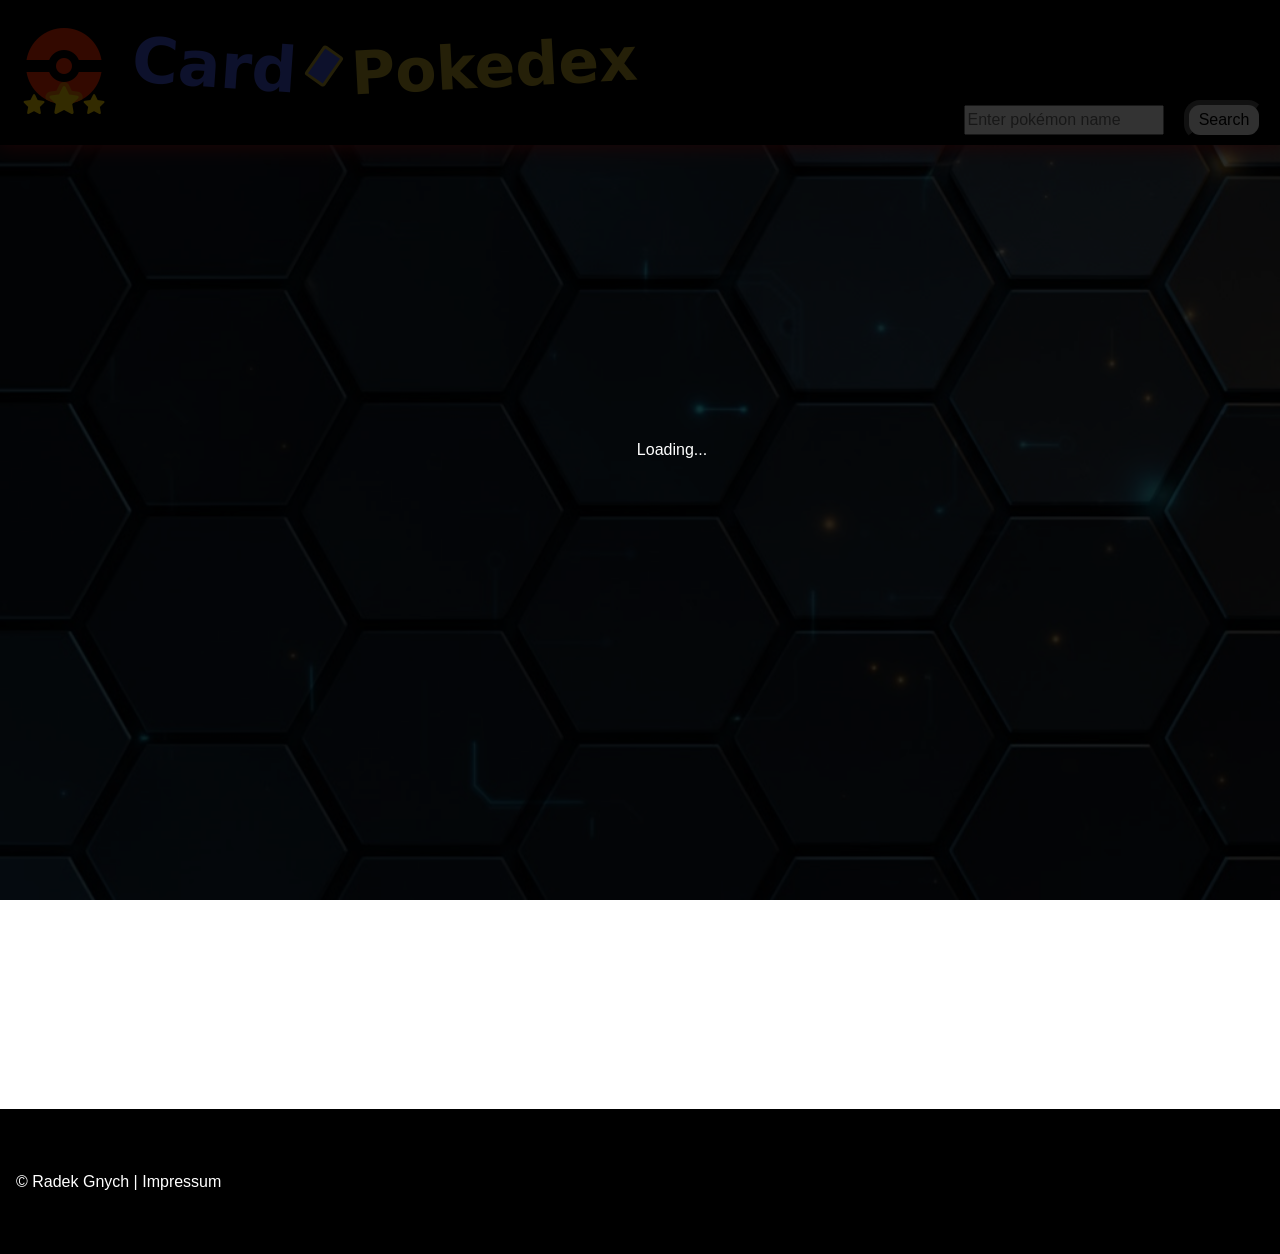
<file: index.html>
<!DOCTYPE html>
<html lang="en">

<head>
    <meta charset="UTF-8">
    <meta name="author" content="Radek Gnych">
    <meta name="keywords" content="HTML, CSS, JavaScript" />
    <meta name="viewport" content="width=device-width, initial-scale=1.0">
    <meta http-equiv="X-UA-Compatible" content="ie=edge">
    <meta http-equiv="Content-Security-Policy" content="script-src 'self' 'unsafe-inline';">
    <link rel="icon" type="image/png" href="img/Favicon/Favicon-3-48.png">
    <link rel="shortcut icon" href="img/Favicon/Favicon-3-48.png" type="image/x-icon" />
    <link rel="stylesheet" href="./style/styles.css">
    <link rel="stylesheet" href="./style/fonts.css">
    <link rel="stylesheet" href="./style/dialog.css">
    <link rel="stylesheet" href="./style/spinner.css">
    <script defer src="./scripts/template.js"></script>
    <script defer src="./scripts/script.js"></script>
    <title>Card-Pokedex</title>
</head>

<body onload="init()" class="page-body">
    <header class="page-header">
        <nav class="page-nav">
            <div class="logo-and-title">
                <img class="img-logo" src="./img/icons8-insignia-3-color/icons8-insignia-3-96.png" alt="Nav-Logo">
                <div class="headline-content">
                    <h1 class="headline-title">
                        <span class="part-1">Card</span>
                        <span class="divider"></span>
                        <span class="part-2">Pokedex</span>
                    </h1>
                    <search>
                        <form onsubmit="searchPkByThreeChar() ; return false";>
                            <input type="search" list="wantedPkNames" oninput="searchPkByThreeChar()" id="userInput"
                                placeholder="Enter pokémon name " pattern="[A-Za-z\s\-]{1,18}" maxlength="18"
                                minlength="3" title="enter pokemon name"required>
                            <datalist id="wantedPkNames" class="wantedPk"></datalist>
                            <button type="button" class="search-button" onclick="searchPokemon()">Search</button>
                        </form>
                    </search>
                </div>
            </div>
        </nav>
        <div id="errorBubble" class="overlay">
            <p id="error" class="speech-bubble"></p>
        </div>
    </header>
    <main class="page-main">
        <div class="main-content">

            <section id="spinnerSection" class="spinnerSection">
                <div id="spinnerCont" class="spinnerCont">
                    <div id="loadingSpinner" class="loader"></div>
                    <span id="spinnerText" class="spinnerText"> Loading...</span>
                </div>
            </section>

            <div id="thumbnail" class="all-thumbnails"></div>
            <dialog class="pokemon-dialog" id="dialog" onclick="closeDialog()"></dialog>
            <div class="load-more-container">
                <button id="loadMoreButton" type="button" class="load-more-button" onclick="loadMorePk()">Load more
                    Pokémons</button>
            </div>
        </div>
    </main>

    <footer class="page-footer">
        <div class="footer-content">
            <span class="footer-index"> &copy Radek Gnych | <a class="impressum-link" href="./impressum.html">Impressum</a> </span>
        </div>
    </footer>

</body>

</html>
</file>
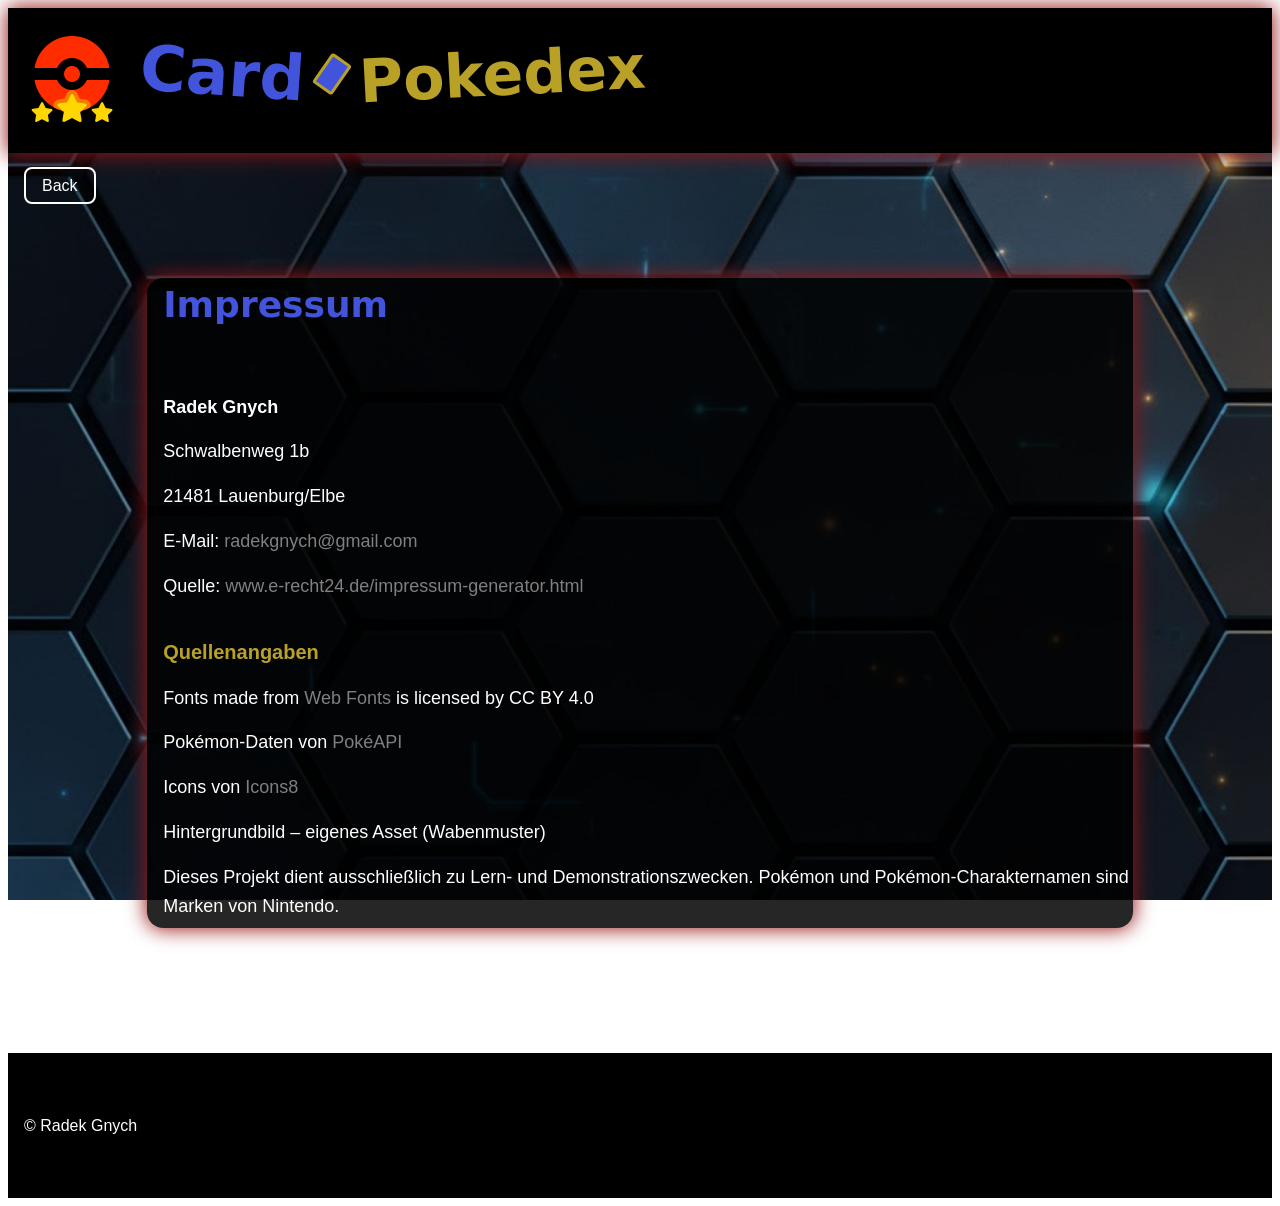
<file: impressum.html>
<!DOCTYPE html>
<html lang="de">
<head>
    <meta charset="UTF-8">
    <meta name="viewport" content="width=device-width, initial-scale=1.0">
    <meta name="author" content="Radek Gnych">
    <meta name="keywords" content="HTML, CSS, JavaScript">
    <title>Impressum – Card-Pokedex</title>
    <link rel="icon" type="image/png" href="img/Favicon/Favicon-3-48.png">
    <link rel="shortcut icon" href="img/Favicon/Favicon-3-48.png" type="image/x-icon">
    <link rel="stylesheet" href="./style/fonts.css">
    <link rel="stylesheet" href="./style/styles.css">
    <link rel="stylesheet" href="./style/impressum.css">
</head>
<body>
    <header class="page-header">
        <nav class="page-nav">
            <div class="logo-and-title">
                <img class="img-logo" src="img/icons8-insignia-3-color/icons8-insignia-3-96.png" alt="Nav-Logo">
                <div class="headline-content">
                    <h1 class="headline-title">
                        <span class="part-1">Card</span>
                        <span class="divider"></span>
                        <span class="part-2">Pokedex</span>
                    </h1>
                </div>
            </div>
            <a href="./index.html" class="back-link">Back</a>
        </nav>
    </header>

    <main class="page-main-impressum">
        <div class="impressum-container">
            <h1 class="h1_impressum">Impressum</h1>

            <p><strong>Radek Gnych</strong></p>
            <p>Schwalbenweg 1b</p>
            <p>21481 Lauenburg/Elbe</p>
            <p>E-Mail: <a class="source" href="mailto:radekgnych@gmail.com">radekgnych@gmail.com</a></p>
            <p>Quelle: <a class="source" href="https://www.e-recht24.de/impressum-generator.html">www.e-recht24.de/impressum-generator.html</a></p>

            <h3>Quellenangaben</h3>
            <p>Fonts made from <a class="source" href="http://www.onlinewebfonts.com">Web Fonts</a> is licensed by CC BY 4.0</p>
            <p>Pokémon-Daten von <a class="source" href="https://pokeapi.co/">PokéAPI</a></p>
            <p>Icons von <a class="source" href="https://icons8.com/">Icons8</a></p>
            <p>Hintergrundbild – eigenes Asset (Wabenmuster)</p>
            <p>Dieses Projekt dient ausschließlich zu Lern- und Demonstrationszwecken. Pokémon und Pokémon-Charakternamen sind Marken von Nintendo.</p>
        </div>
    </main>

    <footer class="page-footer">
        <div class="footer-content">
            <span class="footer-index"> &copy; Radek Gnych </span>
        </div>
    </footer>
</body>
</html>
</file>
<file: style/styles.css>
@font-face {

    font-family: "Ubuntu", sans-serif;
    src: url(./fonts/Ubuntu/Ubuntu-Regular.ttf);
    src: url(./fonts/Ubuntu/Ubuntu-Bold.ttf);
    src: url(./fonts/Ubuntu/Ubuntu-BoldItalic.ttf);
    src: url(./fonts/Ubuntu/Ubuntu-Italic.ttf);
    src: url(./fonts/Ubuntu/Ubuntu-Light.ttf);
    src: url(./fonts/Ubuntu/Ubuntu-LightItalic.ttf);
    src: url(./fonts/Ubuntu/Ubuntu-Medium.ttf);
    src: url(./fonts/Ubuntu/Ubuntu-MediumItalic.ttf);

}

@font-face {

    font-family: "Boldonse", system-ui;
    src: url(./fonts/Boldonse/Boldonse-Regular.ttf);
}

:root {

    --headline-color1: rgb(66, 84, 219);
    --headline-color2: rgb(185, 161, 40);
    --logo-color-red: rgba(255, 44, 0);
    --color-white: rgba(255, 255, 255);
    --color-black: rgba(0, 0, 0);

}

html {

    scroll-behavior: smooth;
    margin: 0;
    box-sizing: border-box;
    font-family: "Ubuntu", sans-serif;
    flex: 1;
}

.page-header {

    position: relative;
    width: 100%;
    display: flex;
    justify-content: center;
    height: 145px;
    background-color: var(--color-black);
    box-shadow: 0px 0px 20px 1px rgb(151, 21, 21);
    box-sizing: border-box;
    z-index: 3;
}

.page-nav {

    max-width: 1440px;
    width: 100%;
    box-sizing: border-box;
    margin-left: 16px;
    margin-right: 16px;

}

.logo-and-title {

    display: flex;
    align-items: center;
    gap: 20px;

}

.headline-content {

    width: 100%;
    height: 145px;
    display: flex;
    align-items: center;
    justify-content: space-between;

}

.img-logo {

    width: 96px;
    height: 96px;
    margin-bottom: 10px;
}

form {

    padding-top: 30px;
}

.foundlist-Button {
    font-size: 30px;
    cursor: pointer;
     background-color: #FF3D00;
}



input {
    box-sizing: border-box;
    height: 30px;
    width: 200px;
    font-family: "Ubuntu", sans-serif;
    font-size: 16px;
    margin-right: 16px;
    flex: 1;
}

.search-button {

    width: 80px;
    height: 40px;
    margin-top: 64px;
    margin-bottom: 0px;
    white-space: nowrap;
    border-radius: 16px;
    border-width: 5px;
    font-size: 16px;
    font-family: "Ubuntu", sans-serif;

}

.speech-bubble {
    display: none;
    position: absolute;
    top: 0;
    right: 0;
    background: #ffffff;
    color: #212529;
    border: 2px solid #0d6efd;
    border-radius: 10px;
    padding: 12px 16px;
    font-size: 16px;
    width: 320px;
    opacity: 0;
    transform: translateY(-20px);
    transition: transform 0.1s ease-in-out;
    z-index: 100;
}

.speech-bubble.show {
    display: block;
    opacity: 1;
    transform: translateY(0);
    animation: errormove 1s 1 forwards
}

@keyframes errormove {

    from {
        top: -50px;
    }

    to {
        top: 120px;
    }

}

.page-body {

    margin: 0;
    font-family: "Ubuntu", sans-serif;
    flex: 1;

}

.modal-open {
    overflow: hidden;
    padding-right: 15px;
}

.page-main {

    width: 100%;
    flex: 1;
    min-height: 100vh;
    background-size: cover;
    background-image: url("../img/honyComb2.png");
    object-fit: cover;
    background-attachment: fixed;
    display: flex;
    align-items: center;
    justify-content: center;
    padding-top: 64px;

}


.main-content {

    width: 100%;
    max-width: 1440px;
}

.all-thumbnails {

    max-width: 100%;
    display: flex;
    flex-wrap: wrap;
    justify-content: center;
    align-items: center;
    gap: 32px;
    margin: 0;
    box-sizing: border-box;
    margin-left: 16px;
    margin-right: 16px;

}

.singel-thumbnail {

    width: 180px;
    height: 180px;
    display: flex;
    flex-direction: column;
    object-fit: cover;
    border-radius: 16px;
    border-style: solid;
    border-color: var(--color-white);
    box-shadow: 5px 5px 8px 0px var(--link_and_img-color);
    cursor: pointer;

}

.singel-thumbnail:hover {

    transform: scale(1.1);
    box-shadow: 0px 0px 20px 1px rgba(151, 21, 21);

}

.thumbnail-name-container {

    display: flex;
    justify-content: center;
    margin-left: 4px;
    flex: 1;
    box-sizing: border-box;

}

.thumbnail-typeNames-img {

    display: flex;
    align-items: center;
    justify-content: space-between;
    margin-bottom: 16px;
}

.thumbnail-name {

    margin-top: 24px;
    font-family: "Ubuntu", sans-serif;
    margin-bottom: 30px;

}

.pkName {

    font-family: "Ubuntu", sans-serif;
    font-size: 22px;
    font-weight: bold;
    color: var(--color-black);

}

.pk-types {

    display: flex;
    flex-direction: column;
    align-items: flex-start;
    justify-content: flex-start;
    box-sizing: border-box;
    flex: 1;


}

.thumbnail-images {

    width: 64px;
    height: 64px;
    margin-right: 8px;
}

.thumbnail-images:hover {

    transform: scale(1.3);
    transform: rotate(360deg);
    transition: 0.7s;

}

.pkType-name1 {

    width: 80px;
    background-color: rgba(255, 255, 255, 0.3);
    border-radius: 25px;
    padding: 2px 6px 2px 6px;
    margin-bottom: 8px;
    color: var(--color-black);
    font-family: "Ubuntu", sans-serif;
    font-size: 16px;
    font-weight: 400;
}

.pkType-name2 {
    width: 80px;
    background-color: rgba(255, 255, 255, 0.3);
    border-radius: 25px;
    padding: 2px 6px 2px 6px;
    margin-bottom: 8px;
    color: var(--color-black);
    font-family: "Ubuntu", sans-serif;
    font-size: 16px;
    font-weight: 400;
}

.unset-pkTypeName2Style-bg {

    background-color: unset !important;

}

.load-more-container {

    display: flex;
    justify-content: center;
    align-items: center;

}

.load-more-button {
    width: 200px;
    height: 40px;
    margin-top: 64px;
    margin-bottom: 64px;
    white-space: nowrap;
    border-radius: 16px;
    border-width: 5px;
    cursor: pointer;

}

.page-footer {

    width: 100%;
    display: flex;
    justify-content: center;
    height: 145px;
    background-color: var(--color-black);
    box-shadow: 0px 5px -20px 5px rgb(151, 21, 21);
}

.footer-content {

    max-width: 1440px;
    width: 100%;
    display: flex;
    justify-content: space-between;
    align-items: center;
    margin: 16px;
    box-sizing: border-box;

}

.footer-index {

    font-family: "Ubuntu", sans-serif;
    font-size: 16px;
    color: var(--color-white);
}

.impressum-link {
    color: var(--color-white);
    text-decoration: none;
    cursor: pointer;
    font-family: "Ubuntu", sans-serif;
    font-size: 16px;
}

.impressum-link:hover {
    text-decoration: underline;
}

@media(max-width:999px) {
    .img-logo {

        width: 56px;
        height: 56px;
    }

    input {

        max-width: 200px;
        height: 30px;

    }
}

@media(max-width:799px) {}

@media(max-width:767px) {

    .headline-title {

        margin: 0;
        padding-bottom: 8px;
    }

    .headline-content {

        width: 100%;
        height: 145px;
        display: flex;
        flex-direction: column;
        align-items: center;
        justify-content: flex-end;
    }

    form {

        padding: 0;
        white-space: nowrap
    }


    .search-button {
        width: 80px;
        height: 40px;
        margin-top: 0px;
        margin-bottom: 6px;

        white-space: nowrap;
        border-radius: 16px;
        border-width: 5px;
        font-size: 14px;

    }

}

@media(max-width:430px) {

    .search-button {
        width: 70px;
        height: 37px;
        margin-top: 0px;
        margin-bottom: 6px;
        white-space: nowrap;
        border-radius: 24px;
        border-width: 5px;
        font-size: 14px;

    }

    input {

        margin-right: 8px;
    }

    .img-logo {
        display: none;
        width: 56px;
        height: 56px;
    }


    .part-1 {

        font-size: 36px;
    }

    .part-2 {


        font-size: 34px;
    }

    .divider {

        width: 10px;
        height: 20px;
    }

}
</file>
<file: style/fonts.css>
h1 {

    display: flex;
    font-family: "Boldonse", system-ui;
    font-weight: bold;
    align-items: center;
    text-transform: none;
    margin-top: 6px;

}

.part-1 {

    color: var(--headline-color1);
    font-size: 63px;
    font-weight: bolder;
    transform: rotate(4deg);
}

.part-2 {

    color: var(--headline-color2);
    font-weight: bolder;
    transform: rotate(-3deg);
    font-size: 60px;
}

.divider {

    width: 18px;
    height: 30px;
    background-color: var(--headline-color1);
    margin: 0 15px;
    transform: rotate(35deg);
    border: 3px solid;
    color: var(--headline-color2);
    border-radius: 3px;
    display: inline-block;
    box-shadow: 2px 2px 5px rgba(0, 0, 0, 0.2);
}

@media(max-width:999px) {

    .part-1 {

        font-size: 45px;
    }

    .part-2 {

        font-size: 40px;
    }

    .divider {

        width: 10px;
        height: 20px;
    }

}

@media(max-width:767px) {

    .part-1 {

        font-size: 40px;
    }

    .part-2 {


        font-size: 38px;
    }

    .divider {

        width: 10px;
        height: 20px;
    }
}
</file>
<file: style/dialog.css>
.dialog-body {

    width: 100%;
    height: 100%;
    background-color: transparent;
    padding: 0;

}

.dialog-header {

    width: 100%;
    height: 70px;
    border-top-left-radius: 10px;
    border-top-right-radius: 10px;
    background-color: black;
    box-shadow: 0px 0px 20px 5px rgb(151, 21, 21);
    z-index: 2;
}

.h2-dialog {
    display: flex;
    font-family: "Boldonse", system-ui;
    font-weight: bold;
    margin-block-start: 0em;
    margin-block-end: 0em;

}

.divider-dialog {

    width: 12px;
    height: 20px;
    background-color: var(--headline-color1);
    margin: 0 16px;
    transform: rotate(35deg);
    border: 3px solid;
    color: var(--headline-color2);
    border-radius: 3px;
    display: inline-block;
    box-shadow: 2px 2px 5px rgba(0, 0, 0, 0.2);
    margin-top: 10px;
}

.headline-title-dialog {

    display: flex;
    margin-top: 12px;
}

.part-1-dialog {

    display: flex;
    color: var(--headline-color1);
    font-size: 32px;
    font-weight: bolder;
    transform: rotate(5deg);
}

.part-2-dialog {

    color: var(--headline-color2);
    font-weight: bolder;
    transform: rotate(-4deg);
    font-size: 30px;
}

.close-button-dialog {

    display: flex;
    justify-content: center;
    align-items: center;
    width: 40px;
    height: 40px;
    border-radius: 180px;
    border-width: 6px;
    font-size: 30px;
    padding-bottom: 4px;
    font-family: "Boldonse", system-ui;
    font-weight: bold;
    cursor: pointer;

}

.nav-dialog {
    display: flex;
    justify-content: space-between;
    align-items: center;
    color: black;
    padding-top: 6px;
    padding-left: 16px;
    padding-right: 8px;
}

.main-dialog {

    display: flex;
    flex-direction: column;
    background-color: white;
    box-shadow: 0px 5px 20px 0px rgb(151, 21, 21);
    border-radius: 16px;

}

.upper-section-dialog {
    background-color: black;
    display: flex;

}

.dialog-name-container {

    display: flex;
    flex-direction: column;
    align-items: flex-start;
    margin-left: 4px;
    padding-left: 8px;
}

.upper-section-container {

    width: 100%;
    height: 180px;
    display: flex;
    justify-content: space-evenly;
    object-fit: cover;
    border-radius: 16px 16px 0 0;
    box-shadow: 5px 5px 8px 0px var(--link_and_img-color);

}

.dialog-name {

    margin-top: 8px;
    font-family: "Ubuntu", sans-serif;
    margin-bottom: 16px;

}

.dialog-pkName {

    font-family: "Ubuntu", sans-serif;
    font-size: 26px;
    font-weight: bold;
    color: var(--color-black);

}

.dialog-images {

    max-width: 150px;
    max-height: 160px;

}

.dialog-img-container {
    max-width: 160px;
    max-height: 200px;
    display: flex;
    align-items: flex-end;
    justify-content: flex-start;
    margin-bottom: -21px;

}

.dialog-pk-types {

    display: flex;
    align-items: flex-start;
    flex-direction: column;
    box-sizing: border-box;
    flex: 1;
    gap: 8px;

}

.dialog-pkType-name1 {
    display: flex;
    justify-content: center;
    width: 80px;
    background-color: rgba(255, 255, 255, 0.3);
    border-radius: 25px;
    padding: 2px 6px 2px 6px;
    color: var(--color-black);
    font-family: "Ubuntu", sans-serif;
    font-size: 16px;
    font-weight: 400;

}

.dialog-pkType-name2 {

    display: flex;
    justify-content: center;
    width: 80px;
    background-color: rgba(255, 255, 255, 0.3);
    border-radius: 25px;
    padding: 2px 6px 2px 6px;
    color: var(--color-black);
    font-family: "Ubuntu", sans-serif;
    font-size: 16px;
    font-weight: 400;
}

.dialog-typeNames-img {

    display: flex;
    align-items: center;
    justify-content: space-between;
    margin-bottom: 16px;
}



.about-section-dialog {

    margin-top: 30px;
    display: flex;
    flex-direction: column;

}

.about-lower-container {

    width: 100%;
    display: flex;
    justify-content: space-around;
    align-items: center;

}

li {

    margin-bottom: 8px;

}

.about,
.states,
.evolution,
.moves {

    display: flex;
    list-style: none;
    padding: 8px;
    padding-bottom: 8px;
    width: 100%;
    height: 235px;
}

.about-content,
.states-content,
.evolution-content,
.moves-content {

    margin-top: 20px;

}

td {
    padding-bottom: 6px;
}

.dialog-content {

    height: 300px;

}

.dialogButtons {

    border-width: 5px;
    border-radius: 8px;
    cursor: pointer;
    transition: all 0.2s;
}

.dialogButtons:focus {
    background-color: #FF3D00;
    color: white;
    border-color: #fff;
}

.footer-dialog {

    width: 100%;
    height: 50px;
}

.arrow-container {

    display: flex;
    justify-content: space-between;
    margin-top: 12px;
    border-radius: 25px;
    border-style: solid;
    background-color: rgb(66, 84, 219);
    box-shadow: 2px 2px 10px 15px rgba(66, 84, 219, 0.5);
}

.arrow-button {
    display: inline-block;
    justify-content: center;
    align-items: flex-start;
    border-radius: 50%;
    border-width: 6px;
    font-size: 20px;
    color: white;
    background: rgba(255, 44, 0);
    cursor: pointer;
}

.pokemon-dialog {

    width: 90%;
    width: 318px;
    height: 615px;
    border-radius: 16px;
    border: 2px;
    border-style: solid;
    border-color: var(--color-white);
    box-shadow: 5px 5px 8px 0px var(--link_and_img-color);
    background-color: transparent;
    scrollbar-width: thin;
}

.pokemon-dialog::backdrop {

    background-color: rgba(0, 0, 0, 0.7);

}

@media(max-width:399px) {

    .dialog-header {

        height: 60px;
        border-top-left-radius: 16px;
        border-top-right-radius: 16px;

    }

    .divider-dialog {

        width: 6px;
        height: 14px;
        margin: 0 10px;
        border-radius: 3px;
        margin-top: 4px;
    }

    .headline-title-dialog {

        display: flex;
        margin-top: 12px;
    }

    .part-1-dialog {

        font-size: 24px;

    }

    .part-2-dialog {


        font-size: 24px;
    }

    .close-button-dialog {

        width: 35px;
        height: 35px;
        border-radius: 180px;
        border-width: 6px;
        font-size: 28px;

    }

    .nav-dialog {

        display: flex;
        justify-content: space-between;
        align-items: center;
        color: black;
        padding-top: 5px;
        padding-left: 8px;
        padding-right: 8px;
    }

    .dialog-images {

        width: 120px;
        height: 140px;

    }

    .dialog-pkName {

        font-size: 21px;

    }

    .dialog-name-container {

        padding-left: 0px;
        
    }

    .about-section-dialog {

        margin-top: 24px;
        display: flex;
        flex-direction: column;

    }

    .dialogButtons {

        border-width: 2px;
        border-radius: 16px;
        cursor: pointer;
        transition: all 0.2s;
        font-size: 14px;

    }

    .pokemon-dialog {

        width: 90%;
        width: 255px;
        height: 590px;
        border-radius: 16px;
        border: 2px;
        border-style: solid;
        border-color: var(--color-white);
        box-shadow: 5px 5px 8px 0px var(--link_and_img-color);
        background-color: transparent;
        scrollbar-width: thin;
    }

    .arrow-container {

        margin-top: 5px;

    }

}
</file>
<file: style/spinner.css>
.spinnerSection {

    position: fixed;
    display: none;
    top: 0;
    left: 0;
    right: 0;
    bottom: 0;
    z-index: 5;
}

.spinnerCont {

    display: flex;
    justify-content: center;
    align-items: center;
    background-color: rgba(0, 0, 0, 0.8);
    width: 100%;
    height: 100%;

}

.spinnerText {
    display: block;
    color: #ffffff;
    padding-left: 16px;
}

.loader {
    transform: rotateZ(45deg);
    perspective: 1000px;
    border-radius: 50%;
    width: 48px;
    height: 48px;
    color: #fff;

}

.loader:before,
.loader:after {
    content: '';
    display: block;
    position: absolute;
    width: inherit;
    height: inherit;
    border-radius: 50%;
    transform: rotateX(70deg);
    animation: 1s spin linear infinite;
}

.loader:after {
    color: #FF3D00;
    transform: rotateY(70deg);
    animation-delay: .4s;
}

@keyframes rotate {
    0% {
        transform: translate(-50%, -50%) rotateZ(0deg);
    }

    100% {
        transform: translate(-50%, -50%) rotateZ(360deg);
    }
}

@keyframes rotateccw {
    0% {
        transform: translate(-50%, -50%) rotate(0deg);
    }

    100% {
        transform: translate(-50%, -50%) rotate(-360deg);
    }
}

@keyframes spin {

    0%,
    100% {
        box-shadow: .2em 0px 0 0px currentcolor;
    }

    12% {
        box-shadow: .2em .2em 0 0 currentcolor;
    }

    25% {
        box-shadow: 0 .2em 0 0px currentcolor;
    }

    37% {
        box-shadow: -.2em .2em 0 0 currentcolor;
    }

    50% {
        box-shadow: -.2em 0 0 0 currentcolor;
    }

    62% {
        box-shadow: -.2em -.2em 0 0 currentcolor;
    }

    75% {
        box-shadow: 0px -.2em 0 0 currentcolor;
    }

    87% {
        box-shadow: .2em -.2em 0 0 currentcolor;
    }
}
</file>
<file: style/impressum.css>
/* Impressum-Seite Styles */

.page-main-impressum {
    width: 100%;
    flex: 1;
    min-height: 100vh;
    background-size: cover;
    background-image: url("../img/honyComb2.png");
    object-fit: cover;
    background-attachment: fixed;
    display: flex;
    align-items: center;
    justify-content: center;
    padding: 64px 16px;
    box-sizing: border-box;
}


.h1_impressum {
    margin-bottom: 60px;
    font-family: "Boldonse", system-ui;
    font-size: 36px;
    color: var(--headline-color1);
}

.impressum-container {
    width: 80%;
    max-width: 90%;
    padding-left: 16px;
    background-color: rgba(0, 0, 0, 0.85);
    border-radius: 16px;
    box-shadow: 0px 0px 20px 1px rgb(151, 21, 21);
    box-sizing: border-box;
}

.impressum-container p {
    padding: 8px 0;
    margin: 0;
    font-size: 18px;
    line-height: 1.6;
    color: var(--color-white);
    font-family: "Ubuntu", sans-serif;
    word-break: break-word;
    overflow-wrap: break-word;

}

.impressum-container h3 {
    font-family: "Ubuntu", sans-serif;
    font-size: 20px;
    color: var(--headline-color2);
    margin-top: 32px;
    margin-bottom: 12px;
}

.source {
    color: gray;
    text-decoration: none;
    word-break: break-all;
}

.source:hover {
    color: brown;
}

.back-link {
    color: var(--color-white);
    text-decoration: none;
    font-size: 16px;
    font-family: "Ubuntu", sans-serif;
    border: 2px solid var(--color-white);
    border-radius: 8px;
    padding: 8px 16px;
    position: relative;
    top: 24px;
    transition: background-color 0.3s, color 0.3s;
    cursor: pointer;
    white-space: nowrap;
    flex-shrink: 0;
}

.back-link:hover {
    background-color: var(--color-white);
    color: var(--color-black);
}

/* ===== Responsive ===== */

/* Tablet */
@media (max-width: 820px) {
    .impressum-container {
        padding: 36px;
    }

    .h1_impressum {
        font-size: 32px;
        margin-bottom: 48px;
    }

    .impressum-container p {
        font-size: 16px;
    }

    .impressum-container h3 {
        font-size: 20px;
    }

    .back-link {
        font-size: 16px;
        padding: 7px 14px;
        top: 20px;
    }

    .logo-and-title .part-1 {
        font-size: 24px;
    }

    .logo-and-title .part-2 {
        font-size: 22px;
    }

    .img-logo {
        width: 56px;
        height: 56px;
    }
}

/* Kleines Tablet / großes Handy */
@media (max-width: 600px) {
    .impressum-container {
        padding: 24px;
    }

    .h1_impressum {
        font-size: 26px;
        margin-bottom: 36px;
    }

    .impressum-container p {
        font-size: 16px;
        padding: 6px 0;
    }

    .impressum-container h3 {
        font-size: 20px;
        margin-top: 24px;
        margin-bottom: 8px;
    }

    .back-link {
        font-size: 16px;
        padding: 6px 12px;
        top: 16px;
    }

    .logo-and-title .part-1 {
        font-size: 20px;
    }

    .logo-and-title .part-2 {
        font-size: 18px;
    }

    .divider {
        width: 3px;
        height: 16px;
    }
}

/* Handy */
@media (max-width: 430px) {
    .impressum-container {
        padding: 16px;
        border-radius: 12px;
    }

    .h1_impressum {
        font-size: 22px;
        margin-bottom: 28px;
    }
    

    .impressum-container p {
        font-size: 16px;
        padding: 5px 0;
        line-height: 1.4;
    }

    .impressum-container h3 {
        font-size: 20px;
        margin-top: 20px;
        margin-bottom: 6px;
    }

    .back-link {
        font-size: 16px;
        padding: 5px 10px;
        top: 48px;
    }

    .page-header {
        height: auto;
        padding: 12px 0;
    }

    .logo-and-title .headline-title {
        margin: 0;
        padding-bottom: 4px;
    }

    .logo-and-title .part-1 {
        font-size: 18px;
    }

    .logo-and-title .part-2 {
        font-size: 16px;
    }

    .divider {
        width: 2px;
        height: 14px;
    }

    .img-logo {
        width: 40px;
        height: 40px;
    }
}

/* Sehr kleines Handy (bis 300px) */
@media (max-width: 300px) {
    .page-nav {
        flex-direction: column;
        gap: 8px;
        align-items: center;
    }

    .impressum-container {
        padding: 12px;
        border-radius: 8px;
    }

    .h1_impressum {
        font-size: 24px;
        margin-bottom: 20px;
    }

    .impressum-container p {
        font-size: 16px;
        padding: 4px 0;
        line-height: 1.3;
    }

    .impressum-container h3 {
        font-size: 20px;
        margin-top: 16px;
        margin-bottom: 4px;
    }

    .back-link {
        font-size: 16px;
        padding: 4px 8px;
        top: 8px;
        border-width: 1px;
    }

    .logo-and-title {
        gap: 8px;
    }

    .logo-and-title .part-1 {
        font-size: 16px;
    }

    .logo-and-title .part-2 {
        font-size: 16px;
    }

    .divider {
        width: 2px;
        height: 10px;
    }

    .img-logo {
        width: 28px;
        height: 28px;
    }

    .footer-index {
        font-size: 16px;
    }
}
</file>
